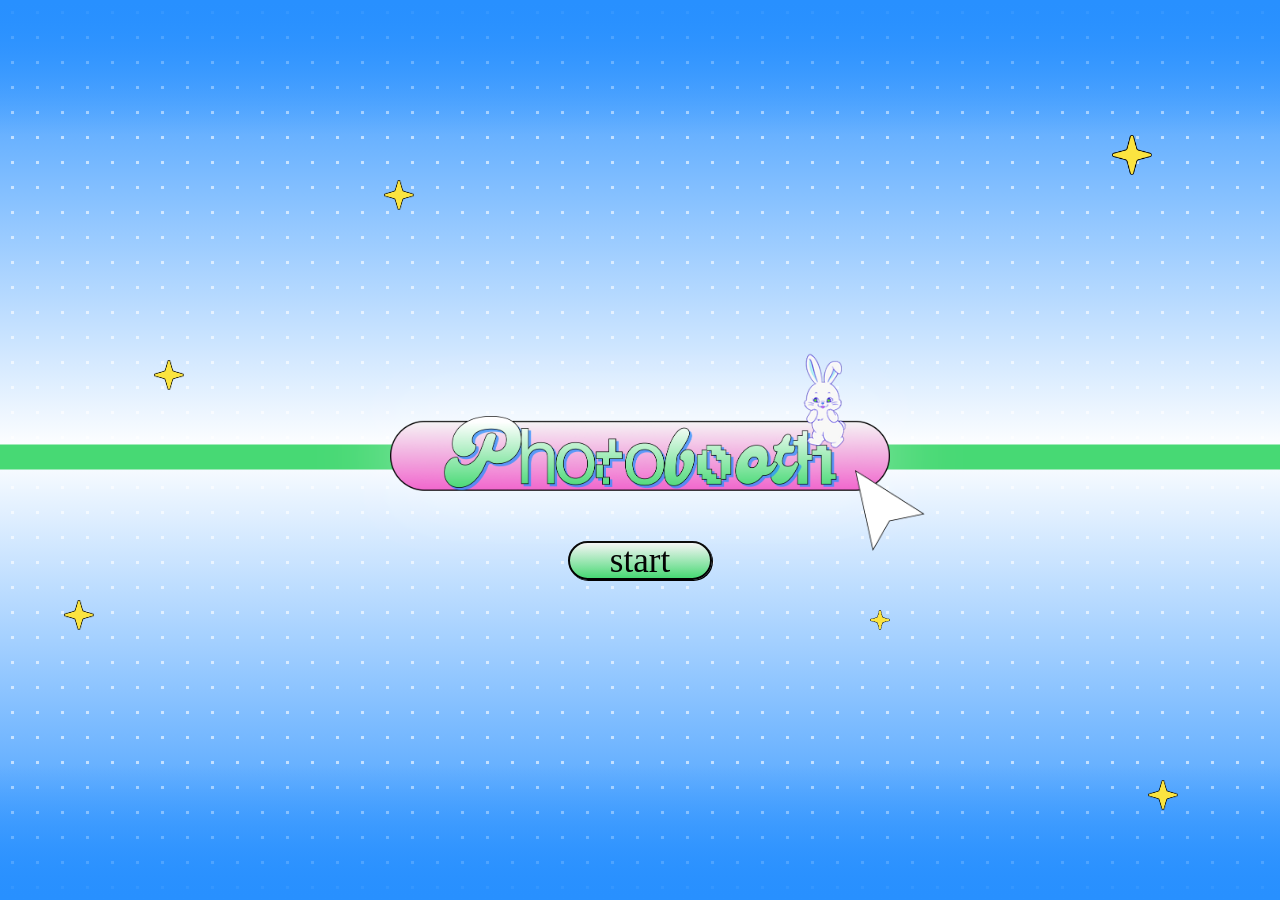
<file: index.html>
<!DOCTYPE html>
<html lang="id">
<head>
    <meta charset="UTF-8">
    <meta name="viewport" content="width=device-width, initial-scale=1.0">
    <title>Photobooth App</title>
    <link rel="stylesheet" href="style.css">
</head>
<body>

    <main class="landing-container">

        <div class="decorations">
            <img src="src/Star 2.png" alt="Bintang" class="star star-top-right">
            <img src="src/Star 2.png" alt="Bintang" class="star star-mid-left">
            <img src="src/Star 2.png" alt="Bintang" class="star star-bottom-right-1">
            <img src="src/Star 2.png" alt="Bintang" class="star star-bottom-right-2">
            <img src="src/Star 2.png" alt="Bintang" class="star star-extra-1">
            <img src="src/Star 2.png" alt="Bintang" class="star star-extra-2">
            
            <img src="src/panah.png" alt="Kursor Panah" class="arrow">
            
            <div class="circle-deco"></div>
        </div>

        <div class="main-content">
          
            <div class="title-container">
              <div class="green-line"></div>
              <img src="src/textphotobooth.png" alt="Judul Photobooth" class="title-image">
              <img src="src/kelinci.png" alt="Kelinci Gemas" class="bunny">
            </div>

            <a href="select-frame.html" style="text-decoration: none;">
              <button id="btn-start" class="btn-start">start</button>
            </a>
            
        </div>

    </main>
    <audio id="lagu-background" loop>
        <source src="src/asap.mp3" type="audio/mpeg">
    </audio>

    <script src="script.js"></script>
</body>
</html>
</file>
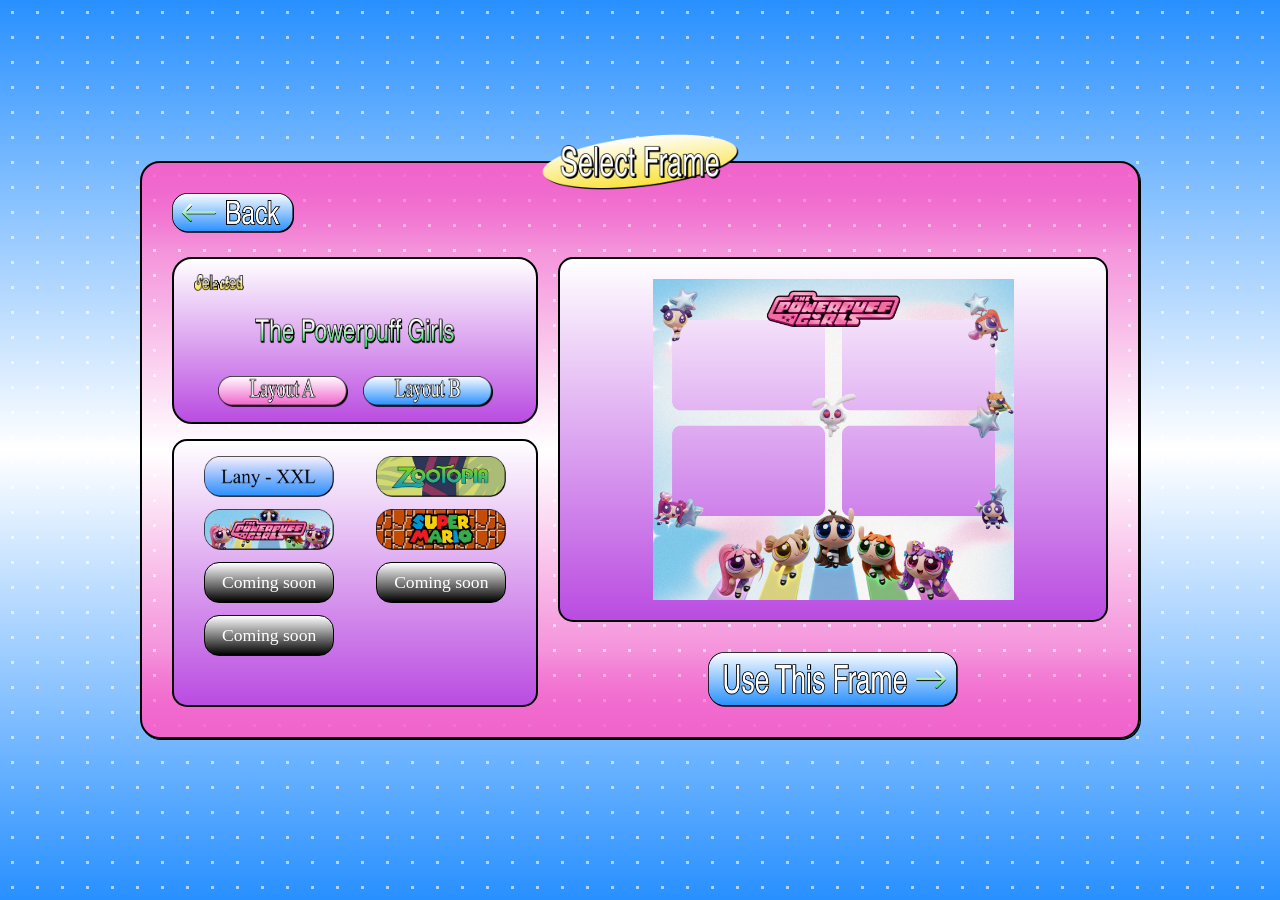
<file: select-frame.html>
<!DOCTYPE html>
<html lang="id">
<head>
    <meta charset="UTF-8">
    <meta name="viewport" content="width=device-width, initial-scale=1.0">
    <title>Select Frame</title>
    <link rel="stylesheet" href="style-select.css">
</head>
<body>

    <main class="container">
        
        <img src="src/SelectFrameText.png" alt="Select Frame" class="header-title">

        <div class="main-window">
            
             <div class="top-bar">
              <a href="index.html">
                <img src="src/ButtonBack.png" alt="Tombol Back" class="btn-back-img">
              </a>
            </div>

            <div class="content-wrapper">
                
                <div class="left-panel">
                  
                    <div class="selected-info">
    
                        <img src="src/Selected.png" alt="Selected" class="img-selected">
                        
                        <img src="src/The Powerpuff Girls.png" id="selected-theme-title" class="theme-title-img" alt="The Powerpuff Girls">
                        
                        <div class="layout-buttons">
                            <img src="src/A1.png" alt="Layout A" class="btn-layout" id="btn-layout-a">
                            <img src="src/B1.png" alt="Layout B" class="btn-layout" id="btn-layout-b">
                        </div>

                    </div>
                        
                    <div class="theme-list">
    
                        <img src="src/Lany.png" alt="Lany" class="btn-theme" id="theme-lany">
                        <img src="src/Zootopia.png" alt="Zootopia" class="btn-theme" id="theme-zootopia">

                        <img src="src/The Powepuff Girls.png" alt="Powerpuff Girls" class="btn-theme" id="theme-powerpuff">
                        <img src="src/Super Mario.png" alt="Super Mario" class="btn-theme" id="theme-mario">

                        <button class="btn-coming-soon">Coming soon</button>
                        <button class="btn-coming-soon">Coming soon</button>
                        <button class="btn-coming-soon">Coming soon</button>

                    </div>

                </div>

                <div class="right-panel">
    
                  <div class="preview-box">
                    <img src="src/Powerpuff A.png" alt="Preview Frame" id="preview-frame-img" class="frame-img">
                  </div>
    
                  <img src="src/UseThisFrame.png" alt="Use This Frame" class="btn-use-img" id="btn-use-frame">

                </div>

            </div>
        </div>

    </main>
    
    <script src="script.js"></script>
</body>
</html>
</file>
<file: style.css>
* {
    margin: 0;
    padding: 0;
    box-sizing: border-box;
}

body {
    background-image: 
      linear-gradient(to bottom, #2890FF 0%, transparent 15%, transparent 85%, #2890FF 100%),
      radial-gradient(rgba(255, 255, 255, 0.6) 1.5px, transparent 1.5px),
      linear-gradient(to bottom, #2890FF 0%, #ffffff 50%, #2890FF 100%);
    background-size: 100% 100%, 25px 25px, 100% 100%; 
    height: 100vh;
    overflow: hidden; 
    display: flex;
    justify-content: center;
    align-items: center;
    font-family: sans-serif;
}

.landing-container {
    position: relative;
    width: 100%;
    height: 100%;
    display: flex;
    align-items: center;
    justify-content: center;
}

.main-content {
    position: relative;
    width: 100%;
    display: flex;
    flex-direction: column;
    align-items: center;
}

.title-container {
    position: relative;
    width: 100%;
    height: 160px;
    margin-bottom: 60px;
    display: flex;
    justify-content: center;
    align-items: center;
}

.green-line {
    position: absolute;
    left: 0;
    right: 0;
    top: 85%;
    transform: translateY(-50%);
    width: 100%;
    height: 25px;
    background-color: #47D974;
    z-index: 1;
}

.title-image {
    position: relative;
    z-index: 2;
    width: 500px;
    max-width: 100%;
    top: 33%;
    display: block;
    margin: 0 auto;
    align-self: center;
    filter: drop-shadow(0px 0px 40px rgba(255, 255, 255, 0.5));
}



.btn-start {
    z-index: 2;
    background: linear-gradient(0deg, #47D974 0%, #F5F5F5 100%);
    border: 2px solid #000000;
    box-shadow: 1px 1px 0px #000000;
    border-radius: 20px;

    padding: 0px 40px;
    font-size: 35px;
    line-height: 1;
    font-family: 'Times New Roman', Times, serif;
    color: #000000;
    cursor: pointer;
    transition: transform 0.12s ease, box-shadow 0.12s ease;
}

/* Efek saat diklik biar makin interaktif */
.btn-start:active {
    transform: translate(2px, 2px);
    box-shadow: 0px 0px 0px #000000;
}

/* --- GRUP DEKORASI --- */
.decorations {
    position: absolute;
    width: 100%;
    height: 100%;
    top: 0;
    left: 0;
    pointer-events: none;
}

.bunny {
    position: absolute;
    right: 403px;
    top: 50%;
    transform: translateY(-50%);
    width: 105px;
    z-index: 3;
    pointer-events: none;
}

/* Pengaturan dasar untuk semua bintang */
.star {
    position: absolute;
    width: 30px;
    z-index: 2;
    animation: twinkle 2s infinite ease-in-out;
}

/* Mengatur posisi masing-masing bintang (koordinat bebas) */
.star-top-right {
    top: 15%;
    right: 10%;
    width: 40px;
    animation-delay: 0s;
}

.star-mid-left {
    top: 40%;
    left: 12%;
    animation-delay: 0.4s;
}

.star-bottom-right-1 {
    bottom: 270px;
    right: 390px;
    width: 20px;
    animation-delay: 0.8s;
}

.star-bottom-right-2 {
    bottom: 10%;
    right: 8%;
    animation-delay: 1.2s;
}

.star-extra-1 {
    top: 20%;
    left: 30%;
    animation-delay: 1.6s;
}

.star-extra-2 {
    bottom: 30%;
    left: 5%;
    animation-delay: 2s;
}

.arrow {
    position: absolute;
    top: 50%;
    left: 50%;
    transform: translate(215px, 20px);
    width: 70px;
    z-index: 3;
}

/* --- ANIMASI BINTANG --- */
@keyframes twinkle {
    0% {
        transform: scale(1);
        opacity: 0.5; /* Agak redup */
    }
    50% {
        transform: scale(1.2); /* Membesar sedikit */
        opacity: 1; /* Menyala terang maksimal */
        filter: drop-shadow(0px 0px 10px #FBE440); /* Tambahan efek cahaya kuning */
    }
    100% {
        transform: scale(1);
        opacity: 0.5; 
    }
}



/* ===== Bagian Select Frame ===== */
.selected-theme-title {
    font-family: 'Helvetica', Arial, sans-serif;
    color: #FFFFFF; /* Warna isi tulisan */
    font-size: 2.5rem; /* Sesuaikan besarnya */
    margin: 10px 0;
    
    /* 1. Membuat garis tepi hitam ketebalan 1.5px */
    -webkit-text-stroke: 1.5px #000000;
    
    /* 2. Membuat bayangan (shadow) tebal hitam ala Y2K */
    text-shadow: 2px 2px 0px #000000;
    
    /* 3. Menarik tulisannya secara vertikal agar terlihat agak "stretch" */
    transform: scaleY(1.3);
    transform-origin: left bottom; /* Titik tumpu saat ditarik */
}
</file>
<file: style-select.css>
* {
    margin: 0;
    padding: 0;
    box-sizing: border-box;
    font-family: 'Helvetica', Arial, sans-serif;
}

body {
    background-image: radial-gradient(rgba(255, 255, 255, 0.6) 1.5px, transparent 1.5px), linear-gradient(to bottom, #2890FF 0%, #ffffff 50%, #2890FF 100%);
    background-size: 25px 25px, 100% 100%;
    height: 100vh;
    display: flex;
    justify-content: center;
    align-items: center;
}

.container {
    width: 90%;
    max-width: 1000px;
    display: flex;
    flex-direction: column;
    align-items: center;
    position: relative;
}

.header-title {
    position: absolute;
    top: -35px;
    z-index: 10;
    width: 200px;
}

.main-window {
    width: 100%;
    background-image: linear-gradient(to bottom, #F065CC 0%, transparent 15%, transparent 85%, #F065CC 100%), radial-gradient(rgba(255, 255, 255, 0.6) 1.5px, transparent 1.5px), linear-gradient(to bottom, #F065CC 0%, #ffffff 50%, #F065CC 100%);
    background-size: 100% 100%, 25px 25px, 100% 100%;
    border: 2px solid #000000;
    border-radius: 20px;
    padding: 30px;
    box-shadow: 1px 1px 0px #000000;
}

.top-bar {
    display: flex;
    justify-content: flex-start;
    margin-bottom: 20px;
    width: 100%;
}

.btn-back-img {
    height: 40px;
    cursor: pointer;
    transition: transform 0.1s ease;
}

.btn-back-img:hover {
    transform: scale(1.05);
}

.btn-back-img:active {
    transform: scale(0.95);
}

.content-wrapper {
    display: flex;
    gap: 20px;
    height: 450px;
}

.selected-info {
    background: linear-gradient(180deg, #fff 0%, #BA4CE1 100%);
    border: 2px solid #000000;
    border-radius: 20px;
    padding: 15px 20px;
    display: flex;
    flex-direction: column;
    align-items: center;
    margin-bottom: 15px;
}

.left-panel {
    flex: 1;
    display: flex;
    flex-direction: column;
    height: 100%;
}

.img-selected {
    align-self: flex-start;
    width: 50px;
    margin-bottom: -5px;
}

.theme-title-img {
    width: 100%;
    max-width: 200px;
    height: 55px;
    object-fit: contain;
    margin-top: 20px;
    margin-bottom: 5px;
}

.layout-buttons {
    display: flex;
    justify-content: center;
    gap: 15px;
    width: 100%;
    margin-top: 10px;
}

.btn-layout {
    width: 130px;
    cursor: pointer;
    transition: transform 0.1s ease;
}

.btn-layout:hover {
    transform: scale(1.05);
}

.btn-layout:active {
    transform: scale(0.95);
}

.theme-list {
    background: linear-gradient(180deg, #fff 0%, #BA4CE1 100%);
    border: 2px solid #000000;
    border-radius: 15px;
    padding: 15px;
    flex: 1;
    min-height: 0;
    display: grid;
    grid-template-columns: 1fr 1fr;
    grid-auto-rows: min-content;
    gap: 12px;
    overflow-y: auto;
}

.btn-theme {
    width: 130px;
    height: 41px;
    margin: 0 auto;
    cursor: pointer;
    transition: transform 0.1s ease;
}

.btn-theme:hover {
    transform: scale(1.05);
}

.btn-theme:active {
    transform: scale(0.95);
}

.btn-coming-soon {
    width: 130px;
    height: 41px;
    margin: 0 auto;
    padding: 0;
    box-sizing: border-box;
    display: flex;
    justify-content: center;
    align-items: center;
    background: linear-gradient(180deg, #ffffff 0%, #000000 100%);
    border: 1px solid #000000;
    border-radius: 15px;
    color: #FFFFFF;
    font-size: 1.1rem;
    font-family: 'Times New Roman', serif;
    cursor: not-allowed;
    box-shadow: 0px 0px 0px #000000;
}

.temp-btn {
    padding: 15px;
    border: 2px solid #000;
    border-radius: 10px;
    cursor: pointer;
}

.right-panel {
    flex: 1.5;
    display: flex;
    flex-direction: column;
    align-items: center;
    justify-content: space-between;
    background: transparent;
    border: none;
    padding: 0;
}

.preview-box {
    width: 100%;
    flex: 1;
    min-height: 0;
    background: linear-gradient(180deg, #ffffff 0%, #BA4CE1 100%);
    border: 2px solid #000000;
    border-radius: 15px;
    display: flex;
    justify-content: center;
    align-items: center;
    padding: 20px;
    margin-bottom: 20px;
}

.frame-img {
    max-width: 100%;
    max-height: 100%;
    object-fit: contain;
}

.btn-use-img {
    width: 250px;
    cursor: pointer;
    transition: transform 0.1s ease;
    margin-top: 10px;
}

.btn-use-img:hover {
    transform: scale(1.05);
}

.btn-use-img:active {
    transform: scale(0.95);
}
</file>
